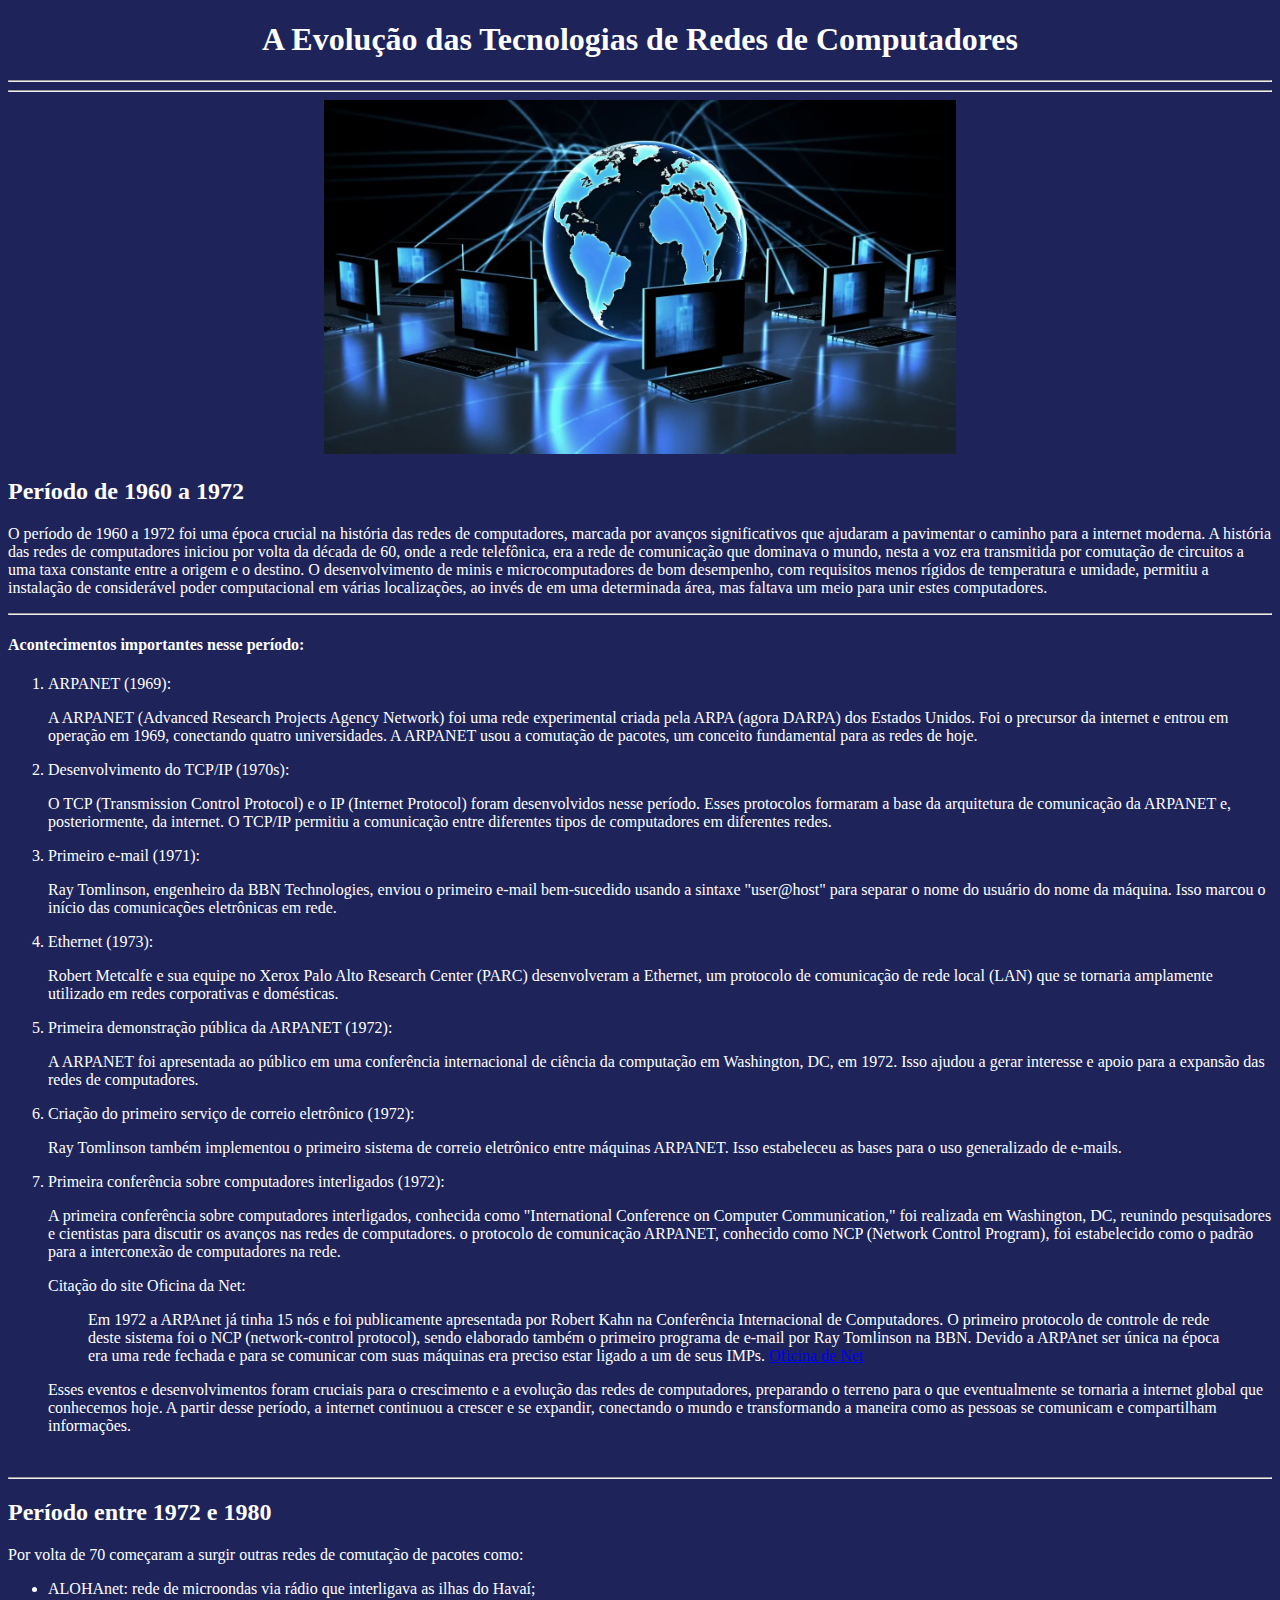
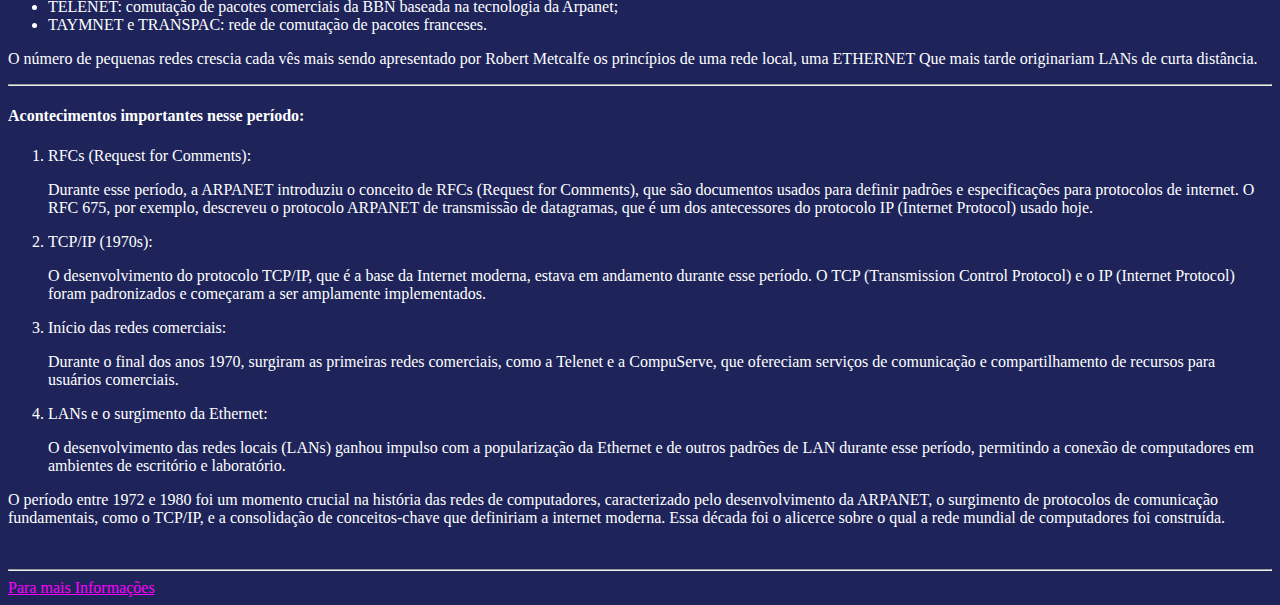
<file: index.html>
<!DOCTYPE HTML>
<html>
    <head>
        <title>A evolução das tecnologias de redes de computadores.</title>
    </head>
    <body style="background-color: rgba(0, 7, 68, 0.884);">
        <center><h1 style="color: white;">A Evolução das Tecnologias de Redes de Computadores</h1></center>
        <hr>
        <hr>
        <center><img src="img/pc.webp" height="50%" width="50%"></center>
        <h2 style="color: white;">Período de 1960 a 1972</h2>
        <p style="color: white;">O período de 1960 a 1972 foi uma época crucial na história das redes de computadores, marcada por avanços significativos que ajudaram a pavimentar o caminho para a internet moderna. A história das redes de computadores iniciou por volta da década de 60, onde a rede telefônica, era a rede de comunicação que dominava o mundo, nesta a voz era transmitida por comutação de circuitos a uma taxa constante entre a origem e o destino. O desenvolvimento de minis e microcomputadores de bom desempenho, com requisitos menos rígidos de temperatura e umidade, permitiu a instalação de considerável poder computacional em várias localizações, ao invés de em uma determinada área, mas faltava um meio para unir estes computadores.</p>
        <hr>
        <h4 style="color: white;">Acontecimentos importantes nesse período:</h4>
        <ol>
            <li style="color: white;">ARPANET (1969):</li>
            <p style="color: white;">A ARPANET (Advanced Research Projects Agency Network) foi uma rede experimental criada pela ARPA (agora DARPA) dos Estados Unidos. Foi o precursor da internet e entrou em operação em 1969, conectando quatro universidades. A ARPANET usou a comutação de pacotes, um conceito fundamental para as redes de hoje.</p>
            <li style="color: white;">Desenvolvimento do TCP/IP (1970s):</li>
            <p style="color: white;">O TCP (Transmission Control Protocol) e o IP (Internet Protocol) foram desenvolvidos nesse período. Esses protocolos formaram a base da arquitetura de comunicação da ARPANET e, posteriormente, da internet. O TCP/IP permitiu a comunicação entre diferentes tipos de computadores em diferentes redes.</p>
            <li style="color: white;">Primeiro e-mail (1971):</li>
            <p style="color: white;"> Ray Tomlinson, engenheiro da BBN Technologies, enviou o primeiro e-mail bem-sucedido usando a sintaxe "user@host" para separar o nome do usuário do nome da máquina. Isso marcou o início das comunicações eletrônicas em rede.</p>
            <li style="color: white;">Ethernet (1973):</li>
            <p style="color: white;">Robert Metcalfe e sua equipe no Xerox Palo Alto Research Center (PARC) desenvolveram a Ethernet, um protocolo de comunicação de rede local (LAN) que se tornaria amplamente utilizado em redes corporativas e domésticas.</p>
            <li style="color: white;">Primeira demonstração pública da ARPANET (1972):</li>
            <p style="color: white;">A ARPANET foi apresentada ao público em uma conferência internacional de ciência da computação em Washington, DC, em 1972. Isso ajudou a gerar interesse e apoio para a expansão das redes de computadores.</p>
            <li style="color: white;">Criação do primeiro serviço de correio eletrônico (1972):</li>
            <p style="color: white;">Ray Tomlinson também implementou o primeiro sistema de correio eletrônico entre máquinas ARPANET. Isso estabeleceu as bases para o uso generalizado de e-mails.</p>
            <li style="color: white;">Primeira conferência sobre computadores interligados (1972):</li>
            <p style="color: white;">A primeira conferência sobre computadores interligados, conhecida como "International Conference on Computer Communication," foi realizada em Washington, DC, reunindo pesquisadores e cientistas para discutir os avanços nas redes de computadores. o protocolo de comunicação ARPANET, conhecido como NCP (Network Control Program), foi estabelecido como o padrão para a interconexão de computadores na rede.</p>
                <p style="color: white;">Citação do site Oficina da Net:</p>
                <blockquote style="color: white;">
                    Em 1972 a ARPAnet já tinha 15 nós e foi publicamente apresentada por Robert Kahn na Conferência Internacional de Computadores. O primeiro protocolo de controle de rede deste sistema foi o NCP (network-control protocol), sendo elaborado também o primeiro programa de e-mail por Ray Tomlinson na BBN. Devido a ARPAnet ser única na época era uma rede fechada e para se comunicar com suas máquinas era preciso estar ligado a um de seus IMPs.
                    <a href="https://www.oficinadanet.com.br/post/10123-historia-das-redes-de-computadores" target="_blank">Oficina de Net</a>
                </blockquote>
            <p style="color: white;">Esses eventos e desenvolvimentos foram cruciais para o crescimento e a evolução das redes de computadores, preparando o terreno para o que eventualmente se tornaria a internet global que conhecemos hoje. A partir desse período, a internet continuou a crescer e se expandir, conectando o mundo e transformando a maneira como as pessoas se comunicam e compartilham informações.</p>
        </ol>
    
<br> <hr>
    <h2 style="color: white;">Período entre 1972 e 1980</h2>
    <p style="color: white;">Por volta de 70 começaram a surgir outras redes de comutação de pacotes como:</p>
    <ul>
        <li style="color: white;">ALOHAnet: rede de microondas via rádio que interligava as ilhas do Havaí;</li>
        <li style="color: white;">TELENET: comutação de pacotes comerciais da BBN baseada na tecnologia da Arpanet;</li>
        <li style="color: white;">TAYMNET e TRANSPAC: rede de comutação de pacotes franceses.</li>
    </ul>
    <p style="color: white;">O número de pequenas redes crescia cada vês mais sendo apresentado por Robert Metcalfe os princípios de uma rede local, uma ETHERNET Que mais tarde originariam LANs de curta distância. </p>
    <hr>
    <h4 style="color: white;">Acontecimentos importantes nesse período:</h4>
    <ol>
        <li style="color: white;">RFCs (Request for Comments): </li>
        <p style="color: white;">Durante esse período, a ARPANET introduziu o conceito de RFCs (Request for Comments), que são documentos usados para definir padrões e especificações para protocolos de internet. O RFC 675, por exemplo, descreveu o protocolo ARPANET de transmissão de datagramas, que é um dos antecessores do protocolo IP (Internet Protocol) usado hoje.</p>
        <li style="color: white;">TCP/IP (1970s):</li>
        <p style="color: white;">O desenvolvimento do protocolo TCP/IP, que é a base da Internet moderna, estava em andamento durante esse período. O TCP (Transmission Control Protocol) e o IP (Internet Protocol) foram padronizados e começaram a ser amplamente implementados.</p>
        <li style="color: white;">Início das redes comerciais:</li>
        <p style="color: white;">Durante o final dos anos 1970, surgiram as primeiras redes comerciais, como a Telenet e a CompuServe, que ofereciam serviços de comunicação e compartilhamento de recursos para usuários comerciais.</p>
        <li style="color: white;">LANs e o surgimento da Ethernet:</li>
        <p style="color: white;">O desenvolvimento das redes locais (LANs) ganhou impulso com a popularização da Ethernet e de outros padrões de LAN durante esse período, permitindo a conexão de computadores em ambientes de escritório e laboratório.</p>
    </ol>
    <p style="color: white;">O período entre 1972 e 1980 foi um momento crucial na história das redes de computadores, caracterizado pelo desenvolvimento da ARPANET, o surgimento de protocolos de comunicação fundamentais, como o TCP/IP, e a consolidação de conceitos-chave que definiriam a internet moderna. Essa década foi o alicerce sobre o qual a rede mundial de computadores foi construída.</p>
<br> <hr>
<a style="color: fuchsia;" href="https://evotecgyfuhyuhuty.000webhostapp.com/index%20(2).html">Para mais Informações</a>
    </body>
</html>
</file>
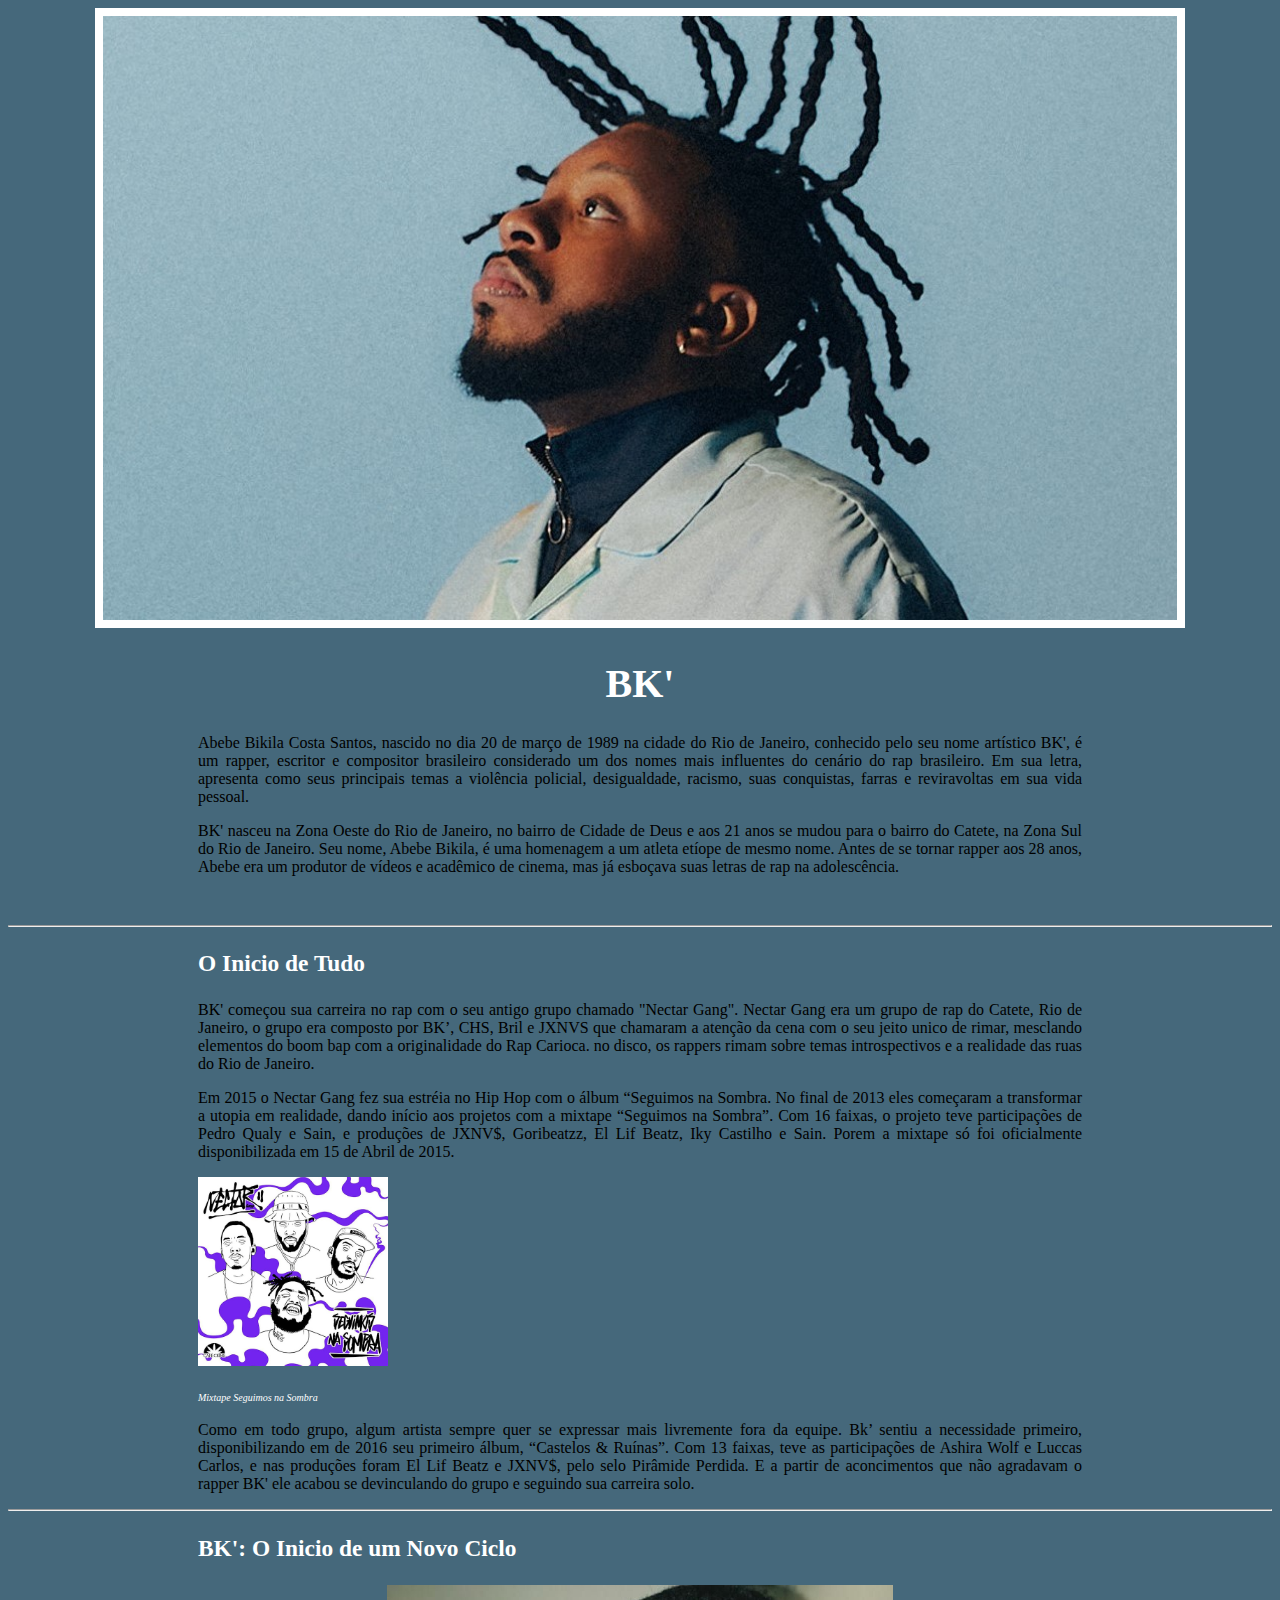
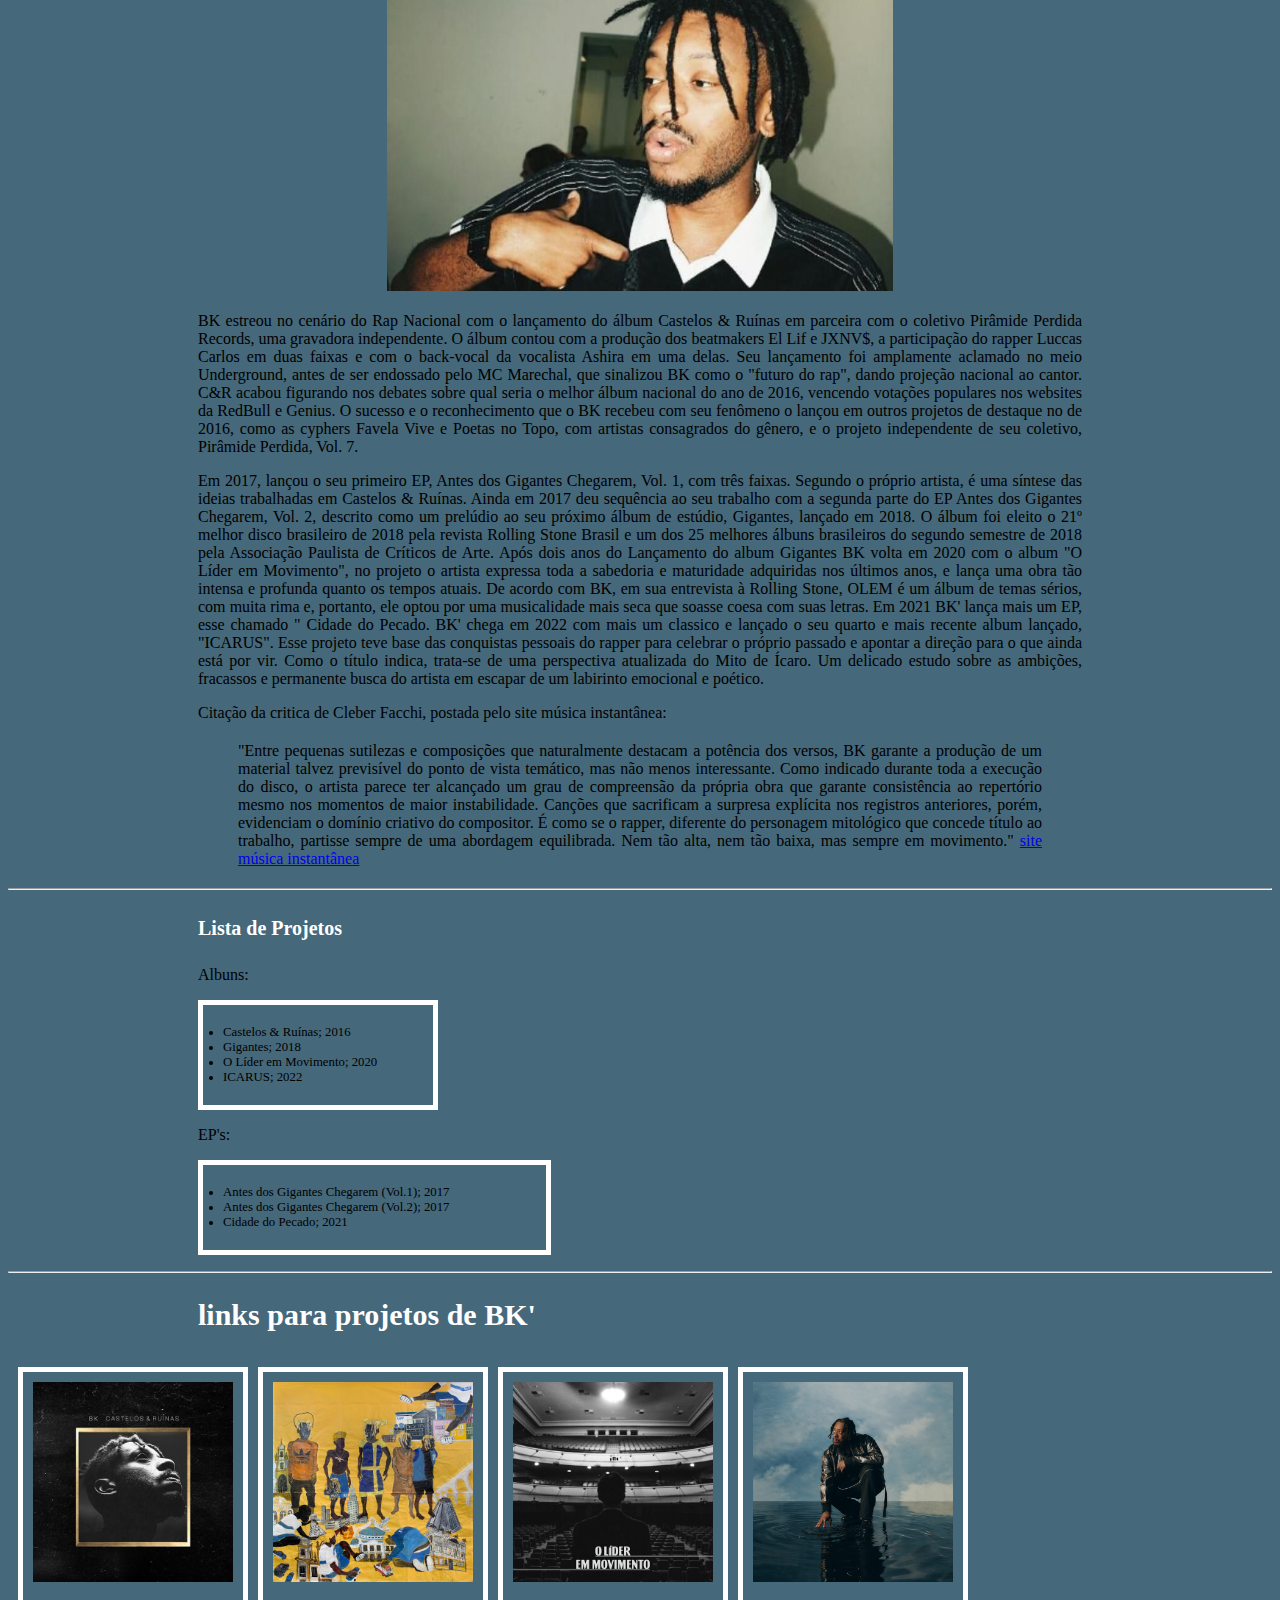
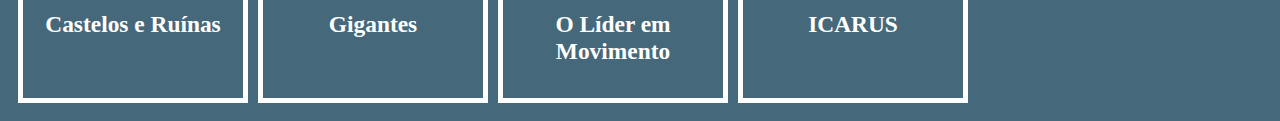
<file: Bkindex.html>
<!DOCTYPE html>
<html>
    <head>
        <meta charset="UTF-8">
        <title>Rapper BK'</title>
        <style>
            body {background-color: rgb(69, 104, 123);}
        </style>
        <link rel="stylesheet" href="styles.css">
    </head>
    <body>
        <center>
            <img src="img/BK'2.jpg" class="borda1" style="width:85%;" >
        </center>
        <h1>BK'</h1>
        <p>Abebe Bikila Costa Santos, nascido no dia 20 de março de 1989 na cidade do Rio de Janeiro, conhecido pelo seu nome artístico BK', é um rapper, escritor e compositor brasileiro 
            considerado um dos nomes mais influentes do cenário do rap brasileiro. Em sua letra, apresenta como seus principais temas a violência policial, 
            desigualdade, racismo, suas conquistas, farras e reviravoltas em sua vida pessoal.</p>
    
        <p>BK' nasceu na Zona Oeste do Rio de Janeiro, no bairro de Cidade de Deus e aos 21 anos se mudou para o bairro do Catete, na Zona Sul do Rio de Janeiro.
            Seu nome, Abebe Bikila, é uma homenagem a um atleta etíope de mesmo nome. Antes de se tornar rapper aos 28 anos, Abebe era um produtor de vídeos e acadêmico 
            de cinema, mas já esboçava suas letras de rap na adolescência.</p>
           <br><hr>
            <h3 class="font">O Inicio de Tudo</h3>
            <p>BK' começou sua carreira no rap com o seu antigo grupo chamado "Nectar Gang". Nectar Gang era um grupo de rap do Catete, Rio de Janeiro, o grupo era composto por BK’, CHS, Bril e 
                JXNVS que chamaram a atenção da cena com o seu jeito unico de rimar, mesclando elementos do boom bap com a originalidade do Rap Carioca. 
                no disco, os rappers rimam sobre temas introspectivos e a realidade das ruas do Rio de Janeiro.</p>
            <p>Em 2015 o Nectar Gang fez sua estréia no Hip Hop com o álbum “Seguimos na Sombra. No final de 2013 eles começaram a transformar a utopia em realidade, 
                dando início aos projetos com a mixtape “Seguimos na Sombra”. Com 16 faixas, o projeto teve participações de Pedro Qualy e Sain, e produções de JXNV$, 
                Goribeatzz, El Lif Beatz, Iky Castilho e Sain. Porem a mixtape só foi oficialmente disponibilizada em 15 de Abril de 2015.</p>
                <a href="https://music.youtube.com/playlist?list=OLAK5uy_ntrbdvPbYRBUPe3yP7-KQBJTGZryi2hPA" target="_blank" class="pagina"> <img src="img/SNS.jpg" style="width:15%;"></a>
                <p><cite>Mixtape Seguimos na Sombra</cite></p>
                <p>Como em todo grupo, algum artista sempre quer se expressar mais livremente fora da equipe. Bk’ sentiu a necessidade primeiro, 
                    disponibilizando em de 2016 seu primeiro álbum, “Castelos & Ruínas”. Com 13 faixas, teve as participações de Ashira Wolf e Luccas Carlos, 
                    e nas produções foram El Lif Beatz e JXNV$, pelo selo Pirâmide Perdida. E a partir de aconcimentos que não agradavam o rapper BK' ele acabou se 
                    devinculando do grupo e seguindo sua carreira solo.</p>
<hr>
            <h3 class="font">BK': O Inicio de um Novo Ciclo</h3>
            <center><img src="img/IDUC.jpg" alt="rapper BK'" style="width: 40%;"></center>
            <p>BK estreou no cenário do Rap Nacional com o lançamento do álbum Castelos & Ruínas em parceira com o coletivo Pirâmide Perdida Records, uma gravadora independente. 
                O álbum contou com a produção dos beatmakers El Lif e JXNV$, a participação do rapper Luccas Carlos em duas faixas e com o back-vocal da vocalista Ashira em uma delas. 
                Seu lançamento foi amplamente aclamado no meio Underground, antes de ser endossado pelo MC Marechal, que sinalizou BK como o "futuro do rap", dando projeção 
                nacional ao cantor. C&R acabou figurando nos debates sobre qual seria o melhor álbum nacional do ano de 2016, vencendo votações populares nos websites da RedBull e Genius. 
                O sucesso e o reconhecimento que o BK recebeu com seu fenômeno o lançou em outros projetos de destaque no de 2016, como as cyphers Favela Vive e Poetas no Topo, 
                com artistas consagrados do gênero, e o projeto independente de seu coletivo, Pirâmide Perdida, Vol. 7.</p>
                <p>Em 2017, lançou o seu primeiro EP, Antes dos Gigantes Chegarem, Vol. 1, com três faixas. Segundo o próprio artista, é uma síntese das ideias trabalhadas em 
                    Castelos & Ruínas. Ainda em 2017 deu sequência ao seu trabalho com a segunda parte do EP Antes dos Gigantes Chegarem, Vol. 2, descrito como um prelúdio ao seu próximo
                    álbum de estúdio, Gigantes, lançado em 2018. O álbum foi eleito o 21º melhor disco brasileiro de 2018 pela revista Rolling Stone Brasil e um dos 25 melhores álbuns
                    brasileiros do segundo semestre de 2018 pela Associação Paulista de Críticos de Arte. Após dois anos do Lançamento do album Gigantes BK volta em 2020 com o album 
                    "O Líder em Movimento", no projeto o artista expressa toda a sabedoria e maturidade adquiridas nos últimos anos, e lança uma obra tão intensa e profunda quanto os tempos atuais. 
                    De acordo com BK, em sua entrevista à Rolling Stone, OLEM é um álbum de temas sérios, com muita rima e, portanto, ele optou por uma musicalidade mais seca que soasse coesa com suas letras.
                    Em 2021 BK' lança mais um EP, esse chamado " Cidade do Pecado. BK' chega em 2022 com mais um classico e lançado o seu quarto e mais recente album lançado, "ICARUS". Esse projeto teve base
                    das conquistas pessoais do rapper para celebrar o próprio passado e apontar a direção para o que ainda está por vir. Como o título indica, trata-se de uma perspectiva atualizada
                    do Mito de Ícaro. Um delicado estudo sobre as ambições, fracassos e permanente busca do artista em escapar de um labirinto emocional e poético.</p>
                    <p>Citação da critica de Cleber Facchi, postada pelo site música instantânea:</p>
                    <blockquote>
                        <p>"Entre pequenas sutilezas e composições que naturalmente destacam a potência dos versos, BK garante a produção de um material talvez previsível do ponto de vista temático,
                    mas não menos interessante. Como indicado durante toda a execução do disco, o artista parece ter alcançado um grau de compreensão da própria obra que garante consistência ao repertório 
                    mesmo nos momentos de maior instabilidade. Canções que sacrificam a surpresa explícita nos registros anteriores, porém, evidenciam o domínio criativo do compositor. É como se o rapper, 
                    diferente do personagem mitológico que concede título ao trabalho, partisse sempre de uma abordagem equilibrada. Nem tão alta, nem tão baixa, mas sempre em movimento."
                    <a href="https://musicainstantanea.com.br/critica-bk-icarus/" target="_blank">site música instantânea</a></p>
                    </blockquote>
<hr>
                    <h4>Lista de Projetos</h4>
                    <p>Albuns:</p> 
<ul class="boxmodel1">
  <li>Castelos & Ruínas; 2016</li>
  <li>Gigantes; 2018</li>
  <li>O Líder em Movimento; 2020</li>
  <li>ICARUS; 2022</li> 
</ul>
         <p>EP's:</p> 
<ul class="boxmodel2">
  <li>Antes dos Gigantes Chegarem (Vol.1); 2017</li>
  <li>Antes dos Gigantes Chegarem (Vol.2); 2017</li>
  <li>Cidade do Pecado; 2021</li>
</ul>         
<hr>
<h2>links para projetos de BK'</h2>

  <div class="lista">
    <div class="item">
        <a href="https://www.youtube.com/playlist?list=PLvnkn1Ox2UftTi_uMpzDkWqSjB_tD0D2L" target="_blank"><img src="img/CasteloseRuinas.png" alt="album castelos e ruínas"></a>
        <h3 style="color: white;">Castelos e Ruínas</h3>  
    </div>
    <div class="item">
        <a href="https://www.youtube.com/playlist?list=PLvnkn1Ox2Ufu-NVLuoXLZyMack-2UN1Kc" target="_blank"> <img src="img/gigantes.jpg" alt="album Gigantes"> </a>
        <h3 style="color: white;">Gigantes</h3>
    </div>
    <div class="item">
        <a href="https://www.youtube.com/playlist?list=PLvnkn1Ox2UfujQQ8fPAuL3hqSnE9eLvP9" target="_blank"><img src="img/OLEM.jpg" alt="album o lider em movimento"></a>
        <h3 style="color: white;">O Líder em Movimento</h3>
    </div>
    <div class="item">
        <a href="https://www.youtube.com/playlist?list=PLvnkn1Ox2Ufu5KJcfCf0EZ99XP98vekyK" target="_blank"> <img src="img/ICARUS.jpg" alt="album ICARUS"></a>
        <h3 style="color: white;">ICARUS</h3>
    </div>
  </div>
    </body>
</html>
</file>
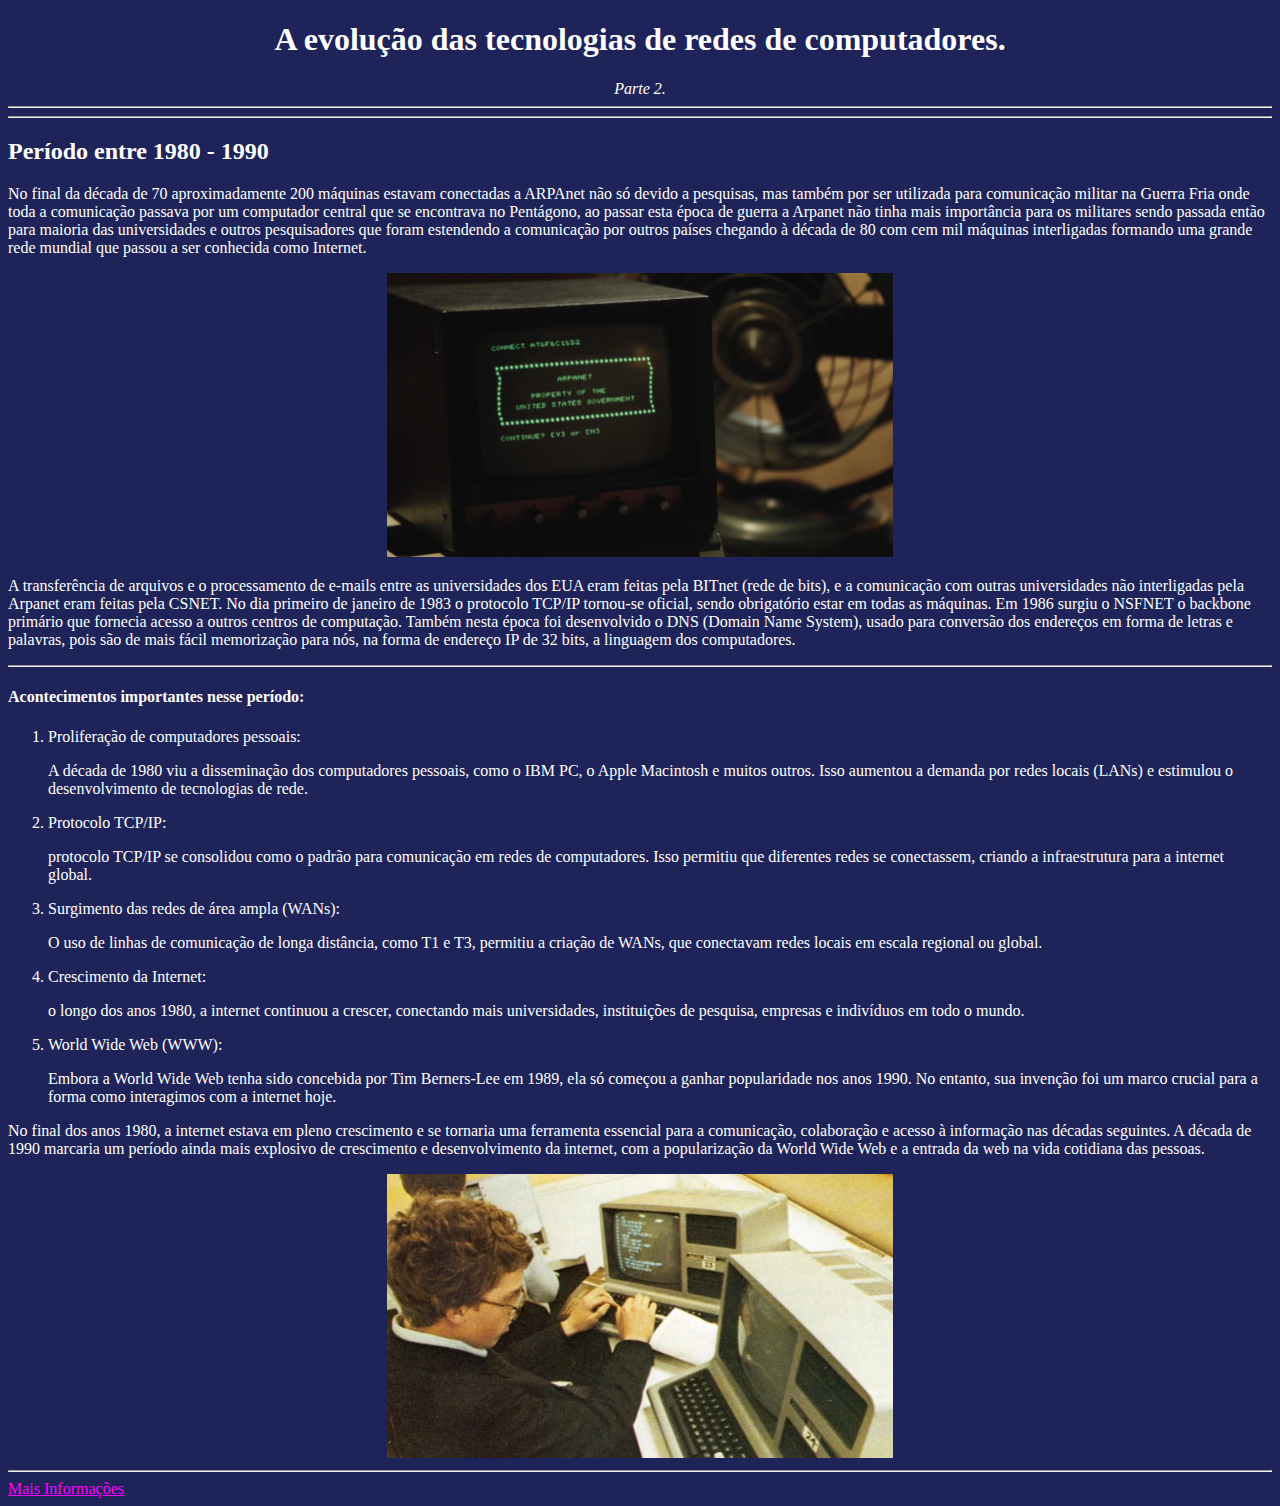
<file: index (2).html>
<!DOCTYPE html>
<html>
    <head>
        <title>A evolução das tecnologias de redes de computadores.</title>
    </head>
    <body style="background-color: rgba(0, 7, 68, 0.884);">
        <center><h1 style="color: white;">A evolução das tecnologias de redes de computadores.</h1></center>
        <center><cite style="color: white;">Parte 2.</cite></center>
        <hr>
        <hr>
    <h2 style="color: white;">Período entre 1980 - 1990</h2>
    <p style="color: white;">No final da década de 70 aproximadamente 200 máquinas estavam conectadas a ARPAnet não só devido a pesquisas, mas também por ser utilizada para comunicação militar na Guerra Fria onde toda a comunicação passava por um computador central que se encontrava no Pentágono, ao passar esta época de guerra a Arpanet não tinha mais importância para os militares sendo passada então para maioria das universidades e outros pesquisadores que foram estendendo a comunicação por outros países chegando à década de 80 com cem mil máquinas interligadas formando uma grande rede mundial que passou a ser conhecida como Internet. </p>
    <center><img src="img/gurrafria.webp" alt="ARPAnet usado na guerra fria" height="40%" width="40%"></center>
    <p style="color: white;">A transferência de arquivos e o processamento de e-mails entre as universidades dos EUA eram feitas pela BITnet (rede de bits), e a comunicação com outras universidades não interligadas pela Arpanet eram feitas pela CSNET. No dia primeiro de janeiro de 1983 o protocolo TCP/IP tornou-se oficial, sendo obrigatório estar em todas as máquinas. Em 1986 surgiu o NSFNET o backbone primário que fornecia acesso a outros centros de computação. Também nesta época foi desenvolvido o DNS (Domain Name System), usado para conversão dos endereços em forma de letras e palavras, pois são de mais fácil memorização para nós, na forma de endereço IP de 32 bits, a linguagem dos computadores.</p>
   <hr>
    <h4 style="color: white;">Acontecimentos importantes nesse período:</h4>
    <ol>
        <li style="color: white;">Proliferação de computadores pessoais: </li>
        <p style="color: white;">A década de 1980 viu a disseminação dos computadores pessoais, como o IBM PC, o Apple Macintosh e muitos outros. Isso aumentou a demanda por redes locais (LANs) e estimulou o desenvolvimento de tecnologias de rede.</p>
        <li style="color: white;">Protocolo TCP/IP: </li>
        <p style="color: white;"> protocolo TCP/IP se consolidou como o padrão para comunicação em redes de computadores. Isso permitiu que diferentes redes se conectassem, criando a infraestrutura para a internet global.</p>
        <li style="color: white;">Surgimento das redes de área ampla (WANs):</li>
        <p style="color: white;">O uso de linhas de comunicação de longa distância, como T1 e T3, permitiu a criação de WANs, que conectavam redes locais em escala regional ou global.</p>
        <li style="color: white;">Crescimento da Internet:</li>
        <p style="color: white;">o longo dos anos 1980, a internet continuou a crescer, conectando mais universidades, instituições de pesquisa, empresas e indivíduos em todo o mundo.</p>
        <li style="color: white;">World Wide Web (WWW): </li>
        <p style="color: white;">Embora a World Wide Web tenha sido concebida por Tim Berners-Lee em 1989, ela só começou a ganhar popularidade nos anos 1990. No entanto, sua invenção foi um marco crucial para a forma como interagimos com a internet hoje.</p>

    </ol>
    <p style="color: white;">No final dos anos 1980, a internet estava em pleno crescimento e se tornaria uma ferramenta essencial para a comunicação, colaboração e acesso à informação nas décadas seguintes. A década de 1990 marcaria um período ainda mais explosivo de crescimento e desenvolvimento da internet, com a popularização da World Wide Web e a entrada da web na vida cotidiana das pessoas.</p>
    <center><img src="img/tambo.webp" height="40%" width="40%" alt="computador decada de 80"></center>
    <hr>
    <a style="color: fuchsia;" href="https://evotecgyfuhyuhuty.000webhostapp.com/index%20(3).html">Mais Informações</a>
</body>
    
</html>
</file>
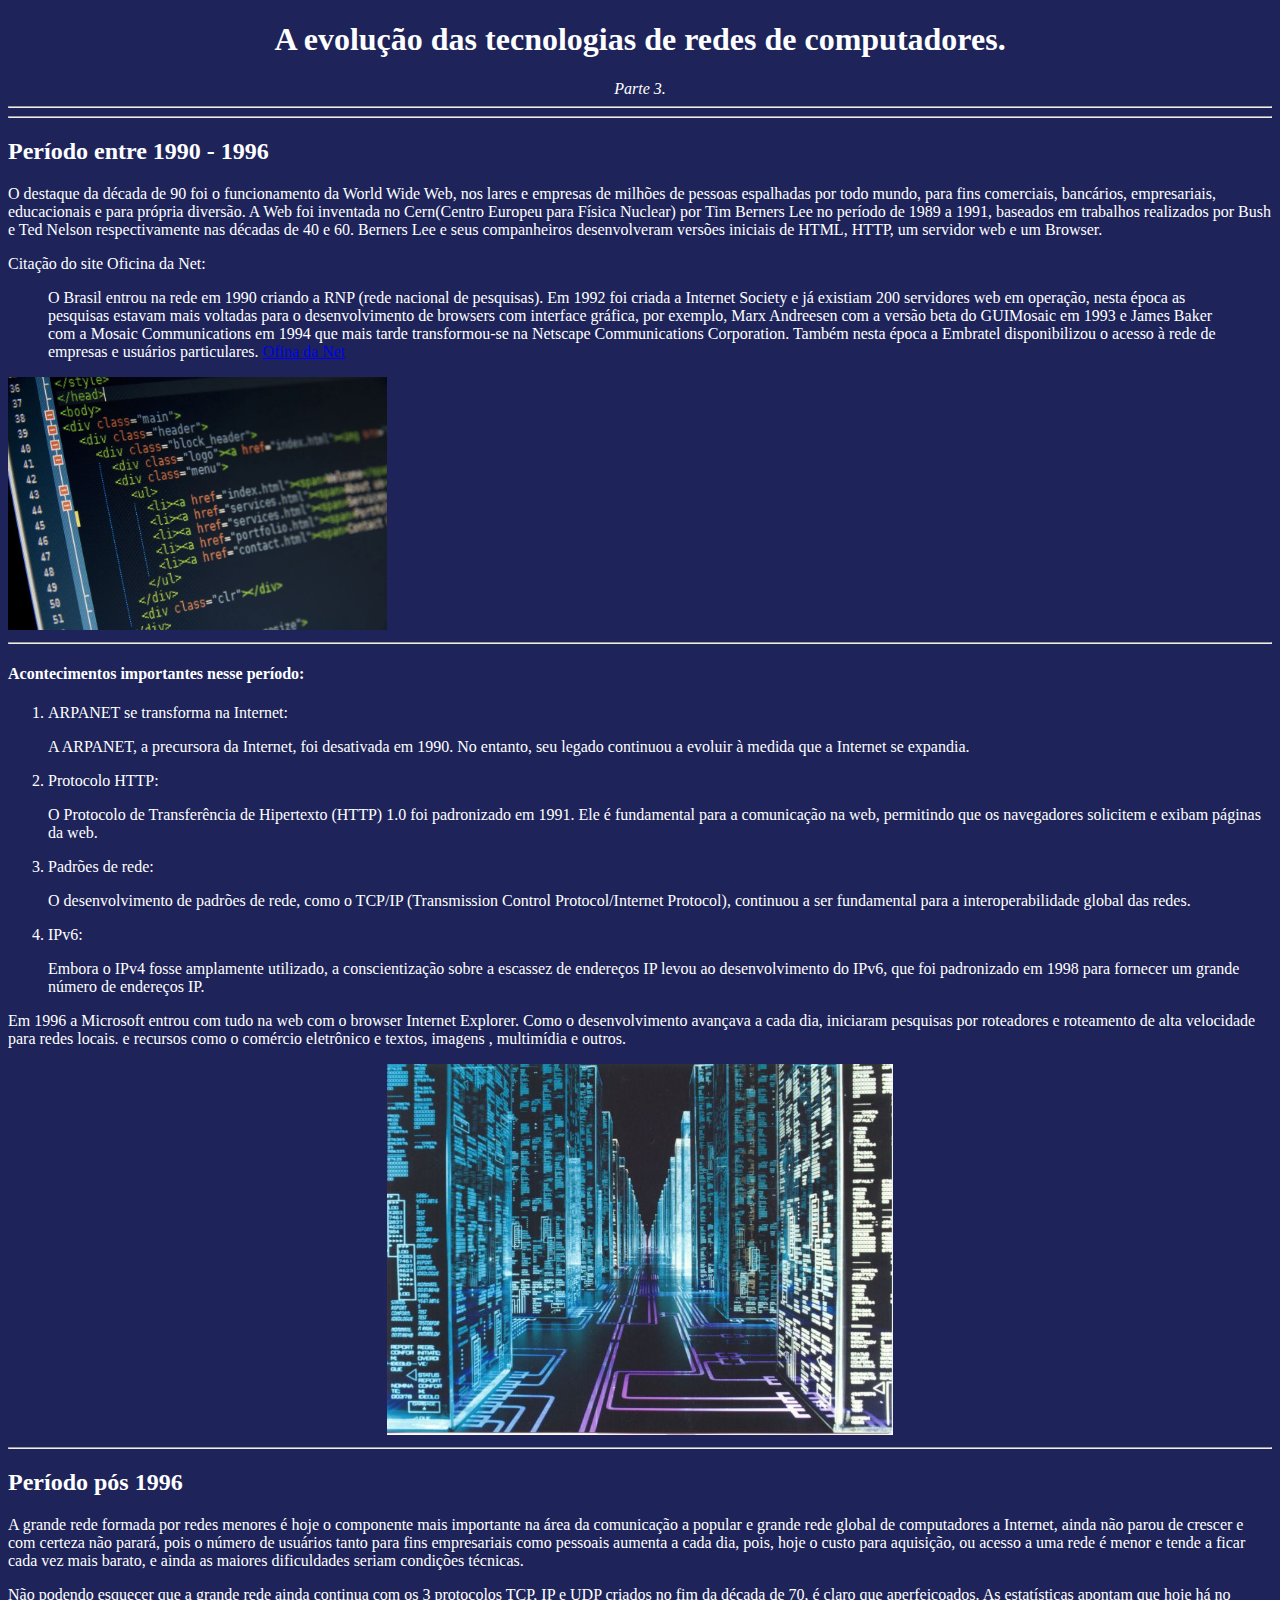
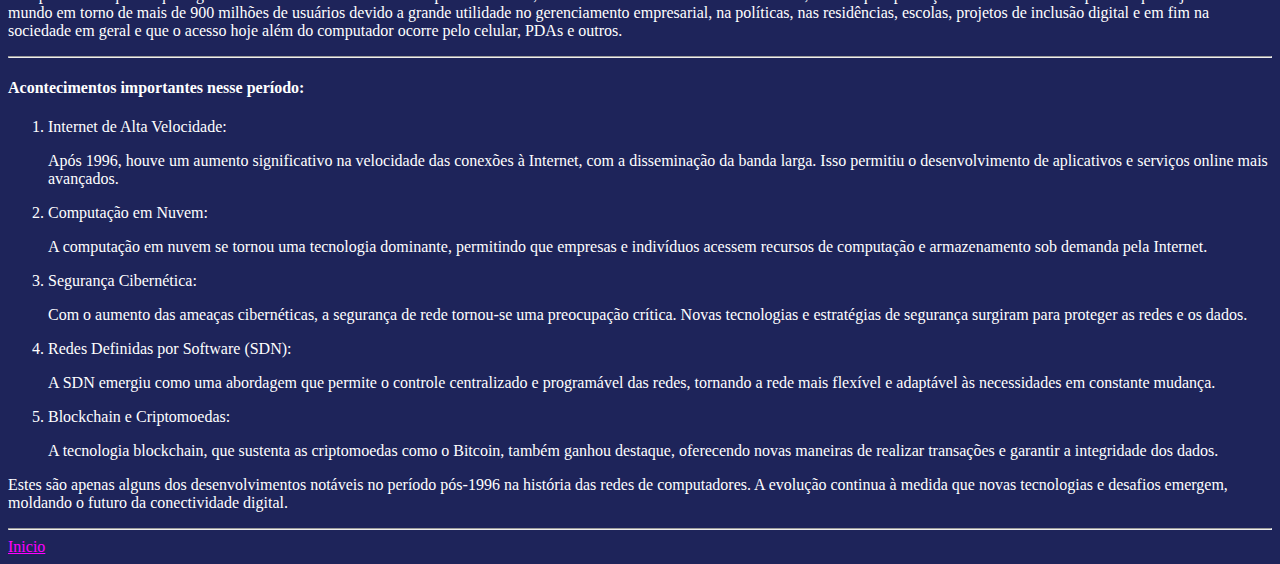
<file: index (3).html>
<!DOCTYPE html>
<html>
    <head>
        <title>A evolução das tecnologias de redes de computadores.</title>
    </head>
    <body style="background-color: rgba(0, 7, 68, 0.884);">
        <center><h1 style="color: white;">A evolução das tecnologias de redes de computadores.</h1></center>
        <center><cite style="color: white;">Parte 3.</cite></center>
        <hr>
        <hr>
        <h2 style="color: white;">Período entre 1990 - 1996</h2>
        <p style="color: white;">O destaque da década de 90 foi o funcionamento da World Wide Web, nos lares e empresas de milhões de pessoas espalhadas por todo mundo, para fins comerciais, bancários, empresariais, educacionais e para própria diversão. A Web foi inventada no Cern(Centro Europeu para Física Nuclear) por  Tim Berners Lee no período de 1989 a 1991, baseados em trabalhos realizados por Bush e Ted Nelson respectivamente nas décadas de 40 e 60. Berners Lee e seus companheiros desenvolveram versões iniciais de HTML, HTTP, um servidor web e um Browser. </p>
        <p style="color: white;">Citação do site Oficina da Net:</p>
        <blockquote style="color: white;">
            O Brasil entrou na rede em 1990 criando a RNP (rede nacional de pesquisas). Em 1992 foi criada a Internet Society e já existiam 200 servidores web em operação, nesta época as pesquisas estavam mais voltadas para o desenvolvimento de browsers com interface gráfica, por exemplo, Marx Andreesen com a versão beta do GUIMosaic em 1993 e James Baker com a Mosaic Communications em 1994 que mais tarde transformou-se na Netscape Communications Corporation. Também nesta época a Embratel disponibilizou o acesso à rede de empresas e usuários particulares.
        <a href="https://www.oficinadanet.com.br/post/10123-historia-das-redes-de-computadores" target="_blank">Ofina da Net</a>
        </blockquote>
        <img src="img/html.jpg" height="30%" width="30%" alt="html">
        <hr>
        <h4 style="color: white;">Acontecimentos importantes nesse período:</h4>
        <ol>
            <li style="color: white;">ARPANET se transforma na Internet:</li>
            <p style="color: white;">A ARPANET, a precursora da Internet, foi desativada em 1990. No entanto, seu legado continuou a evoluir à medida que a Internet se expandia.</p>
            <li style="color: white;">Protocolo HTTP:</li>
            <p style="color: white;">O Protocolo de Transferência de Hipertexto (HTTP) 1.0 foi padronizado em 1991. Ele é fundamental para a comunicação na web, permitindo que os navegadores solicitem e exibam páginas da web.</p>
            <li style="color: white;">Padrões de rede:</li>
            <p style="color: white;">O desenvolvimento de padrões de rede, como o TCP/IP (Transmission Control Protocol/Internet Protocol), continuou a ser fundamental para a interoperabilidade global das redes.</p>
            <li style="color: white;">IPv6:</li>
            <p style="color: white;">Embora o IPv4 fosse amplamente utilizado, a conscientização sobre a escassez de endereços IP levou ao desenvolvimento do IPv6, que foi padronizado em 1998 para fornecer um grande número de endereços IP.</p>
        </ol>
        <p style="color: white;">Em 1996 a Microsoft entrou com tudo na web com o browser Internet Explorer. Como o desenvolvimento avançava a cada dia, iniciaram pesquisas por roteadores e roteamento de alta velocidade para redes locais. e recursos como o comércio eletrônico e textos, imagens , multimídia e outros.</p>
        <center><img src="img/rede.jpg" height="40%" width="40%"></center>
        <hr>
        <h2 style="color: white;">Período pós 1996</h2>
        <p style="color: white;">A grande rede formada por redes menores é hoje o componente mais importante na área da comunicação a popular e grande rede global de computadores a Internet, ainda não parou de crescer e com certeza não parará, pois o número de usuários tanto para fins empresariais como pessoais aumenta a cada dia, pois, hoje o custo para aquisição, ou acesso a uma rede é menor e tende a ficar cada vez mais barato, e ainda as maiores dificuldades seriam condições técnicas.</p>
        <p style="color: white;">Não podendo esquecer que a grande rede ainda continua com os 3 protocolos TCP, IP e UDP criados no fim da década de 70, é claro que aperfeiçoados. As estatísticas apontam que hoje há no mundo em torno de mais de 900 milhões de usuários devido a grande utilidade no gerenciamento empresarial, na políticas, nas residências, escolas, projetos de inclusão digital e em fim na sociedade em geral e  que o acesso hoje além do computador ocorre pelo celular, PDAs e outros.</p>
        <hr>
        <h4 style="color: white;">Acontecimentos importantes nesse período:</h4>
        <ol>
            <li style="color: white;">Internet de Alta Velocidade:</li>
            <p style="color: white;">Após 1996, houve um aumento significativo na velocidade das conexões à Internet, com a disseminação da banda larga. Isso permitiu o desenvolvimento de aplicativos e serviços online mais avançados.</p>
            <li style="color: white;">Computação em Nuvem:</li>
            <p style="color: white;">A computação em nuvem se tornou uma tecnologia dominante, permitindo que empresas e indivíduos acessem recursos de computação e armazenamento sob demanda pela Internet.</p>
            <li style="color: white;">Segurança Cibernética:</li>
            <p style="color: white;">Com o aumento das ameaças cibernéticas, a segurança de rede tornou-se uma preocupação crítica. Novas tecnologias e estratégias de segurança surgiram para proteger as redes e os dados.</p>
            <li style="color: white;">Redes Definidas por Software (SDN):</li>
            <p style="color: white;">A SDN emergiu como uma abordagem que permite o controle centralizado e programável das redes, tornando a rede mais flexível e adaptável às necessidades em constante mudança.</p>
            <li style="color: white;">Blockchain e Criptomoedas:</li>
            <p style="color: white;">A tecnologia blockchain, que sustenta as criptomoedas como o Bitcoin, também ganhou destaque, oferecendo novas maneiras de realizar transações e garantir a integridade dos dados.</p>
        </ol>
<p style="color: white;">Estes são apenas alguns dos desenvolvimentos notáveis no período pós-1996 na história das redes de computadores. A evolução continua à medida que novas tecnologias e desafios emergem, moldando o futuro da conectividade digital.</p>
<hr>
<a style="color: fuchsia;" href="https://evotecgyfuhyuhuty.000webhostapp.com/index.html">Inicio</a>

    </body>
</html>
</file>
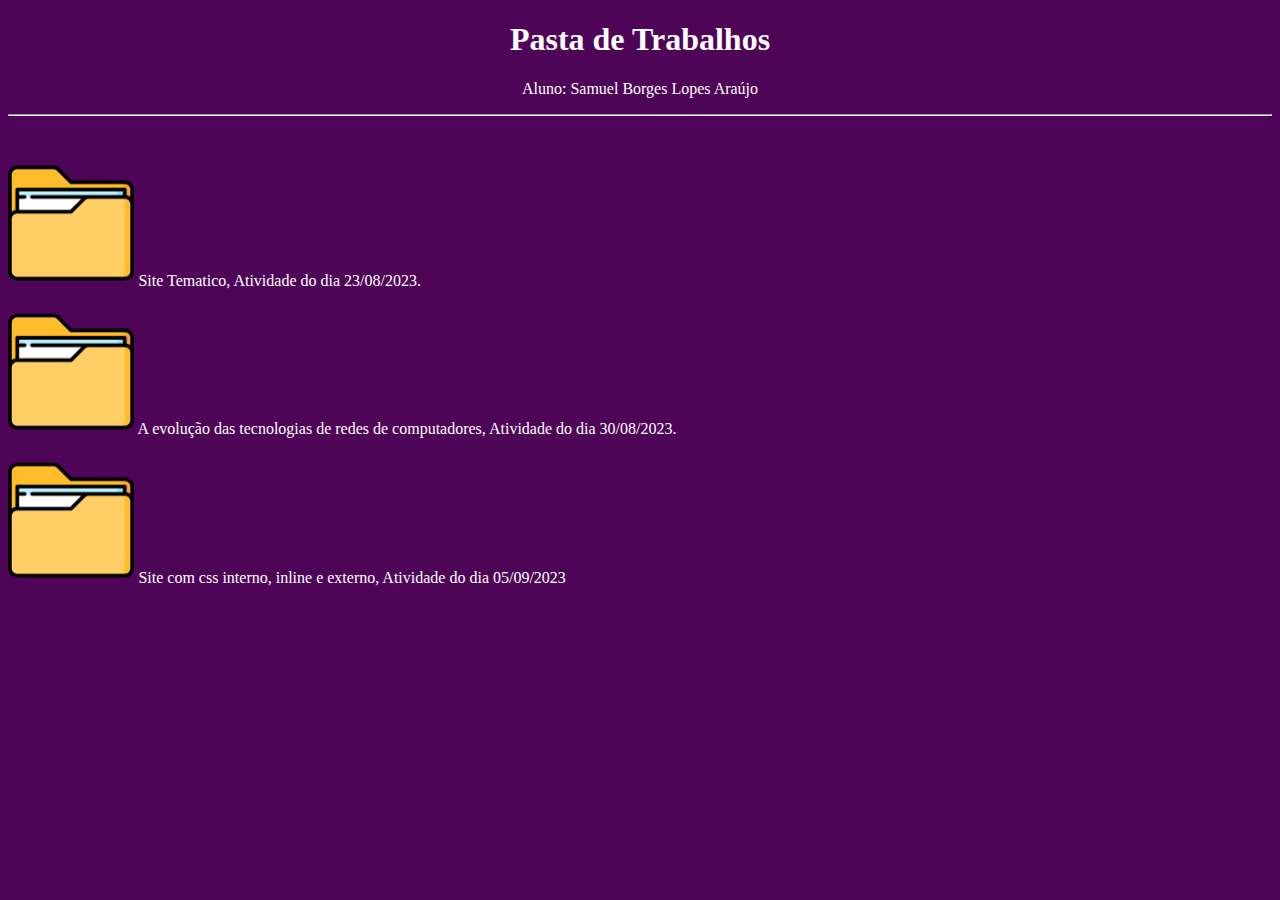
<file: pasta.html>
<!DOCTYPE html>
<html>
    <head>
        <title>Pasta de Trabalhos</title>
        <meta charset="utf-8">
    </head> 
    <body style="background-color: rgb(79, 5, 87);">
        <center><h1 style="color: rgb(255, 255, 255);">Pasta de Trabalhos</h1></center>
        <center><p style="color: white;" >Aluno: Samuel Borges Lopes Araújo</p></center>
        <hr>

        <br>
        <br>
        <a href="https://sitezinbasicojasgudbsaguiasdfawws.000webhostapp.com/index.html" target="_blank"> <img src="img/pastinhadicria.png" width="10%" height="10%" alt="site tematico, Atividade do dia 29/09/2023"></a>
        <abbr style="color: white;" >Site Tematico, Atividade do dia 23/08/2023.</abbr>
        <br>
        <br>
        <a href="https://evotecgyfuhyuhuty.000webhostapp.com/index.html" target="_blank"> <img src="img/pastinhadicria.png" width="10%" height="10%" alt="A evolução das tecnologias de redes de computadores."></a>
        <abbr style="color: white;" >A evolução das tecnologias de redes de computadores, Atividade do dia 30/08/2023.</abbr>
        <br>
        <br>
        <a href="https://evotecgyfuhyuhuty.000webhostapp.com/Bkindex.html" target="_blank"><img src="img/pastinhadicria.png" width="10%" height="10%" alt="Site com css"></a>
        <abbr style="color: white;" >Site com css interno, inline e externo, Atividade do dia 05/09/2023</abbr>
    </body>
</html>
</file>
<file: styles.css>
@charset "UTF-8";

body {
    font-family:Verdana, 'Times New Roman';
    font-size: 20px;
}

h1{
    text-align: center;
    color: white;
}

h2{
    color: white;
    margin-left: 190px;
    margin-right: 190px;
}


p{
    color: black;
    text-align: justify;
    margin-left: 190px;
    margin-right: 190px;
    font-size: 80%;
}

img.borda1{
    border:8px solid rgb(255, 255, 255);
}

h3.font{
    color: white;
    margin-left: 190px;
    margin-right: 190px;
}

a.pagina{
    text-align: justify;
    margin-left: 190px;
    margin-right: 190px;
    font-size: 70%; 
}

h4{
    color: white;
    margin-left: 190px;
    margin-right: 190px;
}

cite{
    color: white; 
    font-size: x-small;
    font-style: italic;
}

ul{
    color: black;
    text-align: justify;
    margin-left: 190px;
    margin-right: 190px;
    font-size: 80%;
}

li{
    color: black;
    text-align: justify;
    font-size: 80%;
}

ol{
    color: black;
    text-align: justify;
    margin-left: 190px;
    margin-right: 190px;
    font-size: 80%;
}

ul.boxmodel1{
    width: 15%;
    height: 20%;
    background: rgba(0, 0, 0, 0);
    color: #FFF;
    padding: 20px;
    border: 5px solid #ffffff;
}

ul.boxmodel2{
    width: 24%;
    height: 20%;
    background: rgba(0, 0, 0, 0);
    color: #FFF;
    padding: 20px;
    border: 5px solid #ffffff;
}

div.lista{
    padding: 5px;
    display: flex;
    flex-wrap: wrap;
}

div.item{
    padding: 10px;
    text-align: center;
    width: 200px;
    border: 5px solid white ;
    margin-left: 190px;
    margin-right: 190px;
    margin: 5px;
}

div.item:hover{
    background-color: #000000;
    cursor: pointer;
}

img{
    width: 100%;
}
</file>
